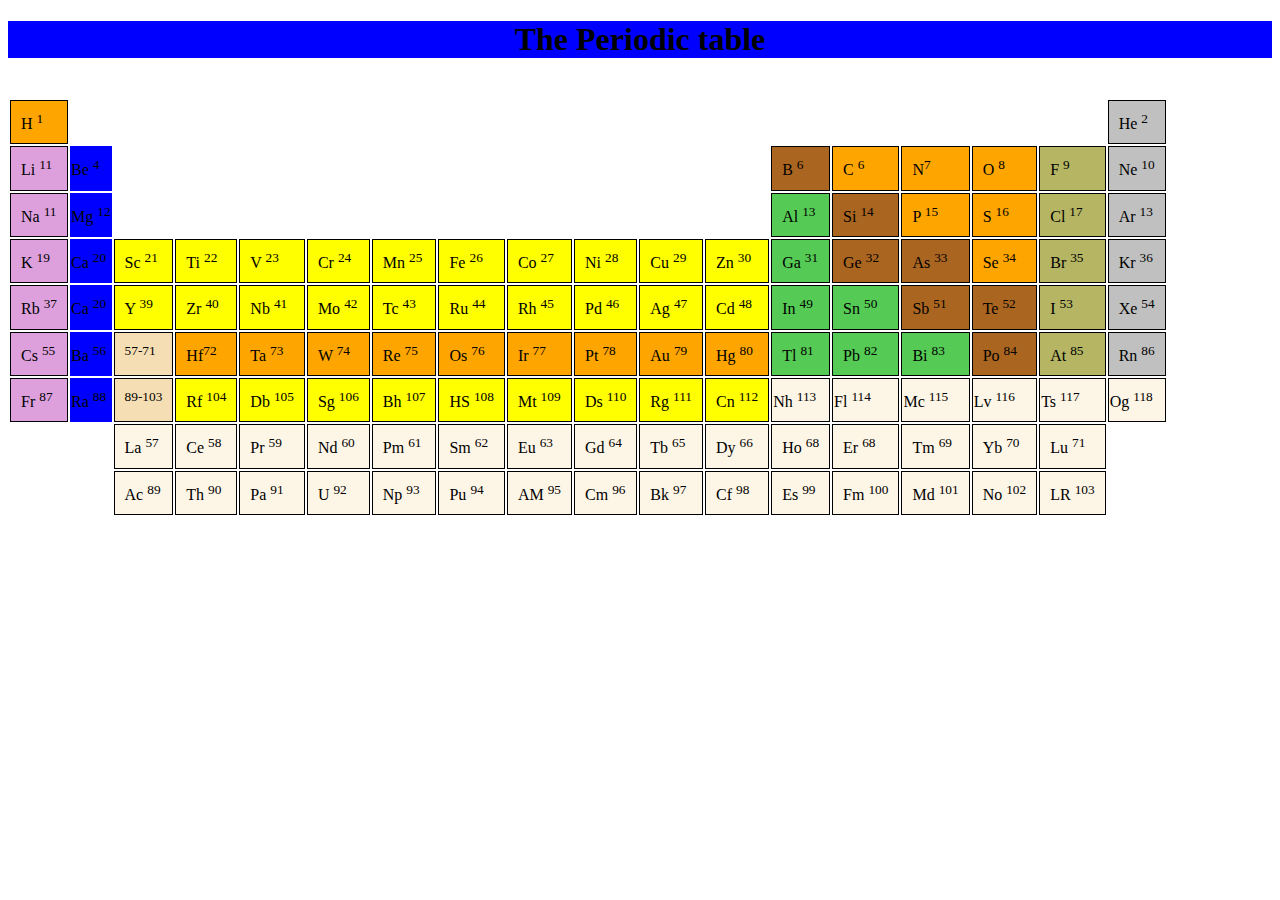
<file: Desktop/periodic table/index.html>
<!DOCTYPE html>
<html lang="en">
<head>
    <meta charset="UTF-8">
    <meta name="viewport" content="width=device-width, initial-scale=1.0">
    <title>Document</title>
</head>
<link rel="stylesheet" href="style.css">
<body>
    <H1>The Periodic table</H1>
    <table>
        <tr>
            <td class="orange">
              H <sup>1</sup>  
            </td>
            <td  colspan="16">
                
            </td>
            <td class="sliver">
              He <sup>2</sup>   
            </td>
        </tr><br>
        <tr>
            <td class="purple">
                Li <sup>11</sup>
            </td>
            <td class="blue">
                Be <sup>4</sup>
            </td>
            <td colspan="10"></td>
            <td class="brown">
                B <sup>6</sup>
            </td>
            <td class="orange">
                C <sup>6</sup>
            </td>
            <td class="orange">
                N<sup>7</sup>
            </td>
             <td class="orange">
                O <sup>8</sup>
             </td>
             <td class="rgh">
                F <sup>9</sup>
             </td>
             <td class="sliver">
                Ne <sup>10</sup>
             </td>
        </tr>
        <tr>
            <td class="purple">
                Na <sup>11</sup>

            </td>
            <td class="blue">
                Mg <sup>12</sup>
            </td>    
            <td colspan="10"></td>
            <td class="green">
                Al <sup>13</sup>
            </td>
            <td class="brown">
                Si <sup>14</sup>
            </td>
            <td class="orange">
                P <sup>15</sup>
            </td>
            <td class="orange">
                S <sup>16</sup>
            </td>
            <td class="rgh">
                Cl <sup>17</sup>
            </td>
            <td class="sliver">
                Ar <sup>13</sup>
            </td>
    
        </tr>
        <tr>
            <td class="purple">
                K <sup>19</sup>
            </td>
            <td class="blue">
                Ca <sup>20</sup>
            </td>
            <td class="yellow">
                Sc <sup>21</sup>
            </td>
            <td class="yellow">
               Ti <sup>22</sup>
            </td>
            <td class="yellow">
                V <sup>23</sup>
            </td>
            <td class="yellow">
                Cr <sup>24</sup>
            </td>
            <td class="yellow">
                Mn <sup>25</sup>
            </td>
            <td class="yellow">
                Fe <sup>26</sup>
            </td>
            <td class="yellow">
                Co <sup>27</sup>
            </td>
            <td class="yellow">
                Ni <sup>28</sup>
            </td>
            <td class="yellow">
                Cu <sup>29</sup>
            </td>
            <td class="yellow">
                Zn <sup>30</sup>
            </td>
            <td class="green">
                Ga <sup>31</sup>
            </td>
            <td class="brown">
                Ge <sup>32</sup>

            </td>
            <td class="brown">
                As <sup>33</sup>
            </td>
            <td class="orange">
                Se <sup>34</sup>
            </td>
            <td class="rgh">
                Br <sup>35</sup>
            </td>
            <td class="sliver">
                Kr <sup>36</sup>
            </td>
        </tr>
        <tr>
            <td class="purple">
                Rb <sup>37</sup>
            </td>
            <td class="blue">
                Ca <sup>20</sup>
            </td>
            <td class="yellow">
                Y <sup>39</sup>
            </td>
            <td class="yellow">
                Zr <sup>40</sup>
            </td>
            <td class="yellow">
                Nb <sup>41</sup>
            </td>
            <td class="yellow">
                Mo <sup>42</sup>
            </td>
            <td class="yellow">
                Tc <sup>43</sup>
            </td>
            <td class="yellow">
               Ru <sup>44</sup>
            </td>
            <td class="yellow">
                Rh <sup>45</sup>
            </td>
            <td class="yellow">
                Pd <sup>46</sup>
            </td>
            <td class="yellow">
                Ag <sup>47</sup>
            </td>
            <td class="yellow">
                Cd <sup>48</sup>
            </td>
            <td class="green">
                In <sup>49</sup>
            </td>
            <td class="green">
                Sn <sup>50</sup>
            </td>
            <td class="brown">
                Sb <sup>51</sup>
            </td>
            <td class="brown">
                Te <sup>52</sup>
            </td>
            <td class="rgh">
                I <sup>53</sup>
            </td>
            <td class="sliver">
                Xe <sup>54</sup>
            </td>
        </tr>
        <tr>
            <td class="purple">
                Cs <sup>55</sup>
            </td>
            <td class="blue">
                Ba <sup>56</sup>
            </td>
            <td class="ligthwhite">
                <sup>57-71</sup>
            </td>
            <td class="orange">
                Hf<sup>72</sup>
            </td>
            <td class="orange">
                Ta <sup>73</sup>
            </td>
            <td class="orange">
                W <sup>74</sup>
            </td>
            <td class="orange">
                Re <sup>75</sup>
            </td>
            <td class="orange">
                Os <sup>76</sup>
            </td>
            <td class="orange">
                Ir <sup>77</sup>
            </td>
            <td class="orange">
                Pt <sup>78</sup>
            </td>
            <td class="orange">
                Au <sup>79</sup>
            </td>
            <td class="orange">
                Hg <sup>80</sup>
            </td>
            <td class="green">
                Tl <sup>81</sup>
            </td>
            <td class="green">
                Pb <sup>82</sup>
            </td>
            <td class="green">
                Bi <sup>83</sup>
            </td>
            <td class="brown">
                Po <sup>84</sup>
            </td>
            <td class="rgh">
                At <sup>85</sup>
            </td>
            <td class="sliver">
                Rn <sup>86</sup>
            </td>
        </tr>
        <tr>
            <td class="purple">
                Fr <sup>87</sup>
            </td>
            <td class="blue">
                Ra <sup>88</sup>
            </td>
            <td class="ligthwhite">
                <sup>89-103</sup>
            </td>
            <td class="yellow">
                Rf <sup>104</sup>
            </td>
            <td class="yellow">
                Db <sup>105</sup>
            </td>
            <td class="yellow">
                Sg <sup>106</sup>
            </td>
            <td class="yellow">
                Bh <sup>107</sup>
            </td>
            <td class="yellow">
                HS <sup>108</sup>
            </td>
            <td class="yellow">
                Mt <sup>109</sup>
            </td>
            <td class="yellow">
                Ds <sup>110</sup>
            </td>
            <td class="yellow">
                Rg <sup>111</sup>
            </td>
            <td class="yellow">
                Cn <sup>112</sup>
            </td>
            <td class="white">
                Nh <sup>113</sup>
            </td>
            <td class="white">
                Fl <sup>114</sup>
            </td>
            <td class="white">
                Mc <sup>115</sup>
            </td>
            <td class="white">
                Lv <sup>116</sup>
            </td>
            <td class="white">
               Ts <sup>117</sup>
            </td>
            <td class="white">
              Og <sup>118</sup>
            </td>

        </tr>
        <tr>
            <td colspan="2"></td>
            <td class="oval">
                La <sup>57</sup>
            </td>
             <td class="oval">
                Ce <sup>58</sup>
             </td>
             <td class="oval">
                Pr <sup>59</sup>
             </td>
             <td class="oval">
                Nd <sup>60</sup>
             </td>
             <td class="oval">
                Pm <sup>61</sup>
             </td>
             <td class="oval">
                Sm <sup>62</sup>
             </td>
             <td class="oval">
                Eu <sup>63</sup>
             </td>
             <td class="oval">
                Gd <sup>64</sup>
             </td>
             <td class="oval">
                Tb <sup>65</sup>
             </td>
             <td class="oval">
              Dy <sup>66</sup>
             </td>
             <td class="oval">
                Ho <sup>68</sup>
             </td>
             <td class="oval">
                Er <sup>68</sup>
             </td>
             <td class="oval">
                Tm <sup>69</sup>
             </td>
             <td class="oval">
                Yb <sup>70</sup>
             </td>
            <td class="oval">
                Lu <sup>71</sup>
            </td>


        </tr>
        <tr>
            <td colspan="2px"></td>
            <td class="oval">
                Ac <sup>89</sup>
            </td>
            <td class="oval">
              Th <sup>90</sup>
            </td>
            <td class="oval">
                Pa <sup>91</sup>
            </td>
            <td class="oval">
                U <sup>92</sup>
            </td>
            <td class="oval">
                Np <sup>93</sup>
            </td>
            <td class="oval">
                Pu <sup>94</sup>
            </td>
            <td class="oval">
                AM <sup>95</sup>
            </td>
            <td class="oval">
                Cm <sup>96</sup>
            </td>
            <td class="oval">
                Bk <sup>97</sup>
            </td>
            <td class="oval">
                Cf <sup>98</sup>
            </td>
            <td class="oval">
                Es <sup>99</sup>
            </td>
            <td class="oval">
               Fm <sup>100</sup>
            </td>
            <td class="oval">
                Md <sup>101</sup>
            </td>
            <td class="oval">
                No <sup>102</sup>
            </td>
            <td class="oval">
                LR <SUP>103</SUP>
            </td>
        </tr>
    </table>
</body>
</html>
</file>
<file: Desktop/periodic table/style.css>
.orange{
    background-color: orange;
    padding: 10px;
    border: 1px solid black;
}
.purple{
    background-color: purple;
    padding: 10px;
    border: 1px solid black;
}
.blue{
    background-color: blue;
    padding: 10xp;
    border: 1xp solid black;
}
.purple{
    background-color: plum;
    padding: 10xp;
    border: 1xp solid black;
}
.yellow{
    background-color: yellow;
    padding: 10px;
    border: 1px solid black;
}
.green{
    background-color: rgb(85, 203, 85);
    padding: 10px;
    border: 1px solid black;
}

.brown{
    background-color: rgb(170, 101, 32);
    padding: 10px;
    border: 1px solid black;
}

.rgh{
    background-color: rgb(181, 181, 100);
    padding: 10px;
    border: 1px solid black;
}
.sliver{
    background-color: silver;
    padding: 10px;
    border: 1px solid black;
}
.ligthwhite{
    padding: 10px;
    border: 1px solid black;
    background-color: wheat;
}
.white{
    background-color: oldlace;
        border: 1px solid black;
        padding: 10px black;
}
.oval{
    background-color: oldlace;
    border: 1px solid black;
    padding: 10px;
}
h1{
    background-color: blue;
    color: black;
    text-align: center;
}
</file>
